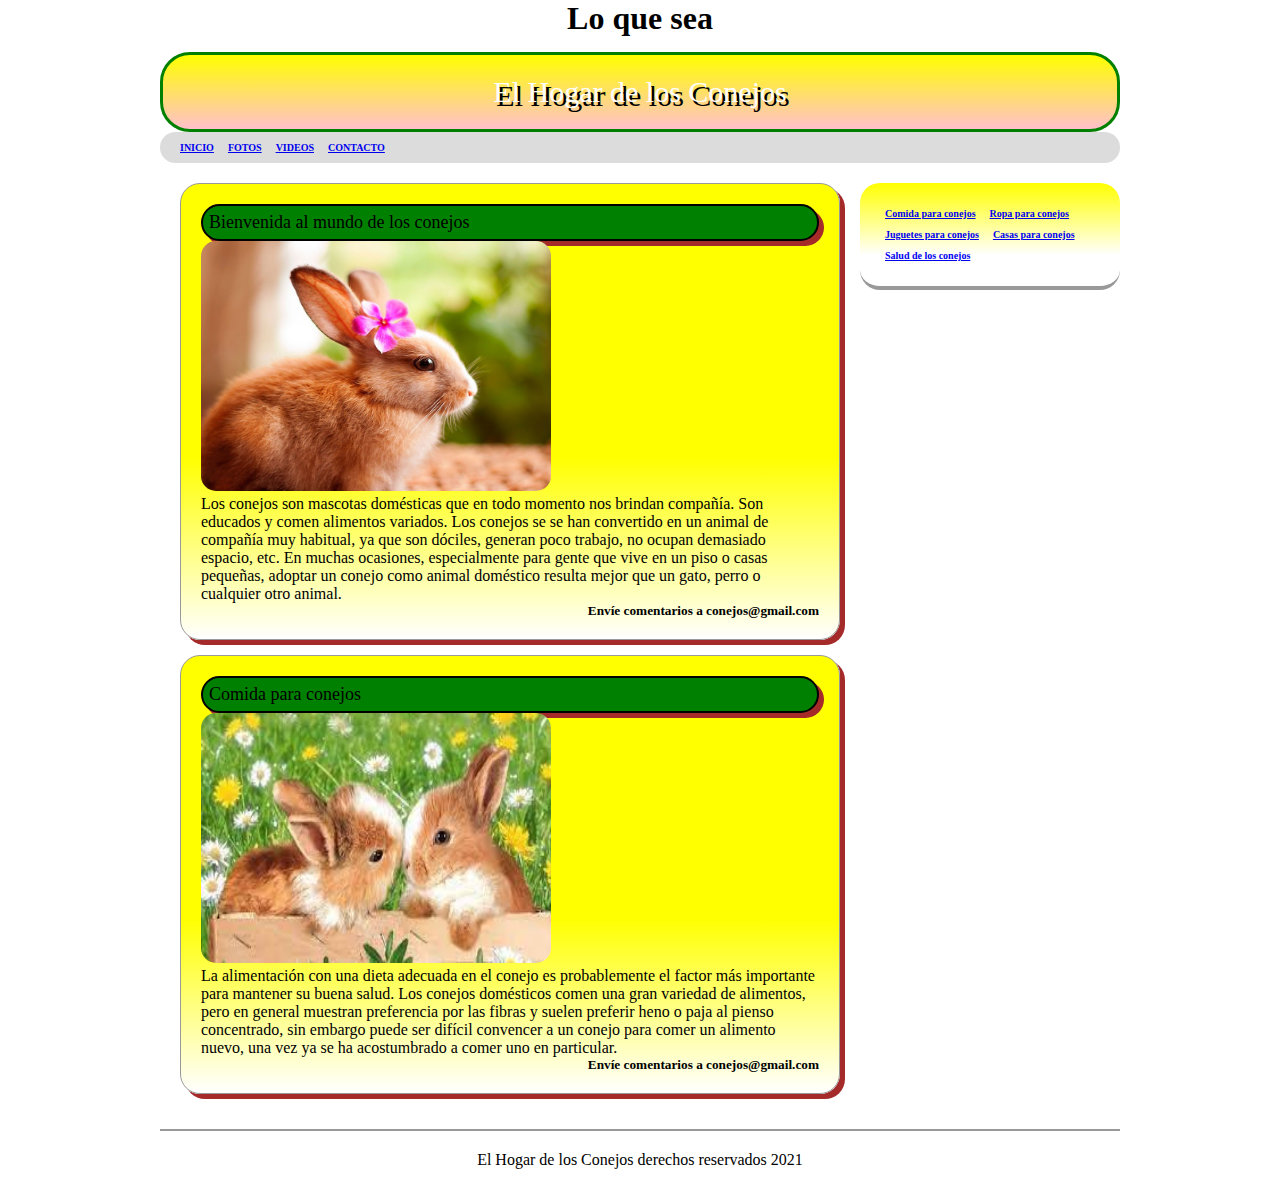
<file: index.html>
<!DOCTYPE html>

<html>

<head>

<meta http-equiv="Content-Type" content="text/html; charset=utf-8"/>
<meta name="description" content="Página sobre Mascotas, consejos 
y venta de accesorios" />
<meta name="keywords" content="Mascotas,todo sobre gatos,
accesorios para gatos,fotos de gatos,gatos" />

<title>El Hogar de los Conejos </title>
<!-- <link rel="stylesheet" href="estilos1.css" /> -->
<link rel="stylesheet" href="estilos.css" />
<script src="funciones.js"></script>


</head>

<body>
<h1>
	Lo que sea
</h1>
<div id="agrupar"> <!--Esta etiqueta sirve para agrupar otras etiquetas-->

<header id="encabezado" onclick="mensaje()"> 
<p>El Hogar de los Conejos</p>
</header>

<nav id="navegacion" onclick="mensaje4()">
    <ul>
	<li id="lista"> <a href="index.html">INICIO</a> </li>
	<li id="lista"> <a href="fotos.html">FOTOS</a> </li>
	<li id="lista"> <a href="videos.html">VIDEOS</a> </li>
	<li id="lista"> <a href="contacto.html">CONTACTO</a> </li>
	   
	</ul>
</nav>

<section id="seccion">

<article id="articulo">
<header id="encabezado_subtitulo" onclick="mensaje2()"> 
<p>Bienvenida al mundo de los conejos </p>
</header>
<img src="imágenes/1.jpg"  width="350" height="250" >
<p>Los conejos son mascotas domésticas que en 
todo momento nos brindan compañía.
Son educados y comen alimentos variados. Los conejos se se han convertido en un animal de compañía muy habitual, 
ya que son dóciles, generan poco trabajo, no ocupan demasiado espacio, etc. 
En muchas ocasiones, especialmente para gente que vive en un piso o casas pequeñas, 
adoptar un conejo como animal doméstico resulta mejor que un gato, perro o cualquier otro animal.</p>

<footer id="pie_articulo">
<h5>Envíe comentarios a conejos@gmail.com </h5>
</footer>
</article>

<article id="articulo">
<header id="encabezado_subtitulo" onclick="mensaje2()"> 
<p>Comida para conejos </p>
</header>
<img src="imágenes/descarga.jpg"  width="350" height="250" >
<p>La alimentación con una dieta adecuada en 
el conejo es probablemente el factor más importante 
para mantener su buena salud. 
Los conejos domésticos comen 
una gran variedad de alimentos, 
pero en general muestran preferencia por las fibras y suelen 
preferir heno o paja al pienso concentrado, 
sin embargo puede 
ser difícil convencer a un conejo 
para comer un alimento nuevo, 
una vez ya se ha acostumbrado a comer uno en particular.</p>

<footer id="pie_articulo">
<h5>Envíe comentarios a conejos@gmail.com </h5>
</footer>

</article>
</section>

<aside id="columna" onclick="mensaje3()">
<!--columna derecha-->
<ul>
	<li id="lista"> <a href="https://hvnachomenes.com/blog/la-alimentacion-de-los-conejos/" target="_blank"> Comida para conejos </a>  </li> 
	<li id="lista"> <a href= "https://www.pinterest.es/Lamargaritablan/ropa-para-conejos/" target="_blank"> Ropa para conejos </a>  </li> 
	<li id="lista"> <a href= "https://www.roedorespark.com/79-juguetes-para-conejos" target="_blank"> Juguetes para conejos </a>  </li> 
	<li id="lista"> <a href= "https://www.pinterest.com.mx/pdro_anty/casas-para-conejos/" target="_blank"> Casas para conejos </a>  </li> 
	<li id="lista"> <a href= "https://especiespro.es/articulos/salud-del-conejo/" target="_blank"> Salud de los conejos </a>  </li>
	
</ul>
</aside>

<footer id="pie">
<p>El Hogar de los Conejos derechos reservados 2021</p>
</footer>

</div> 
  
</body>
</html>
</file>
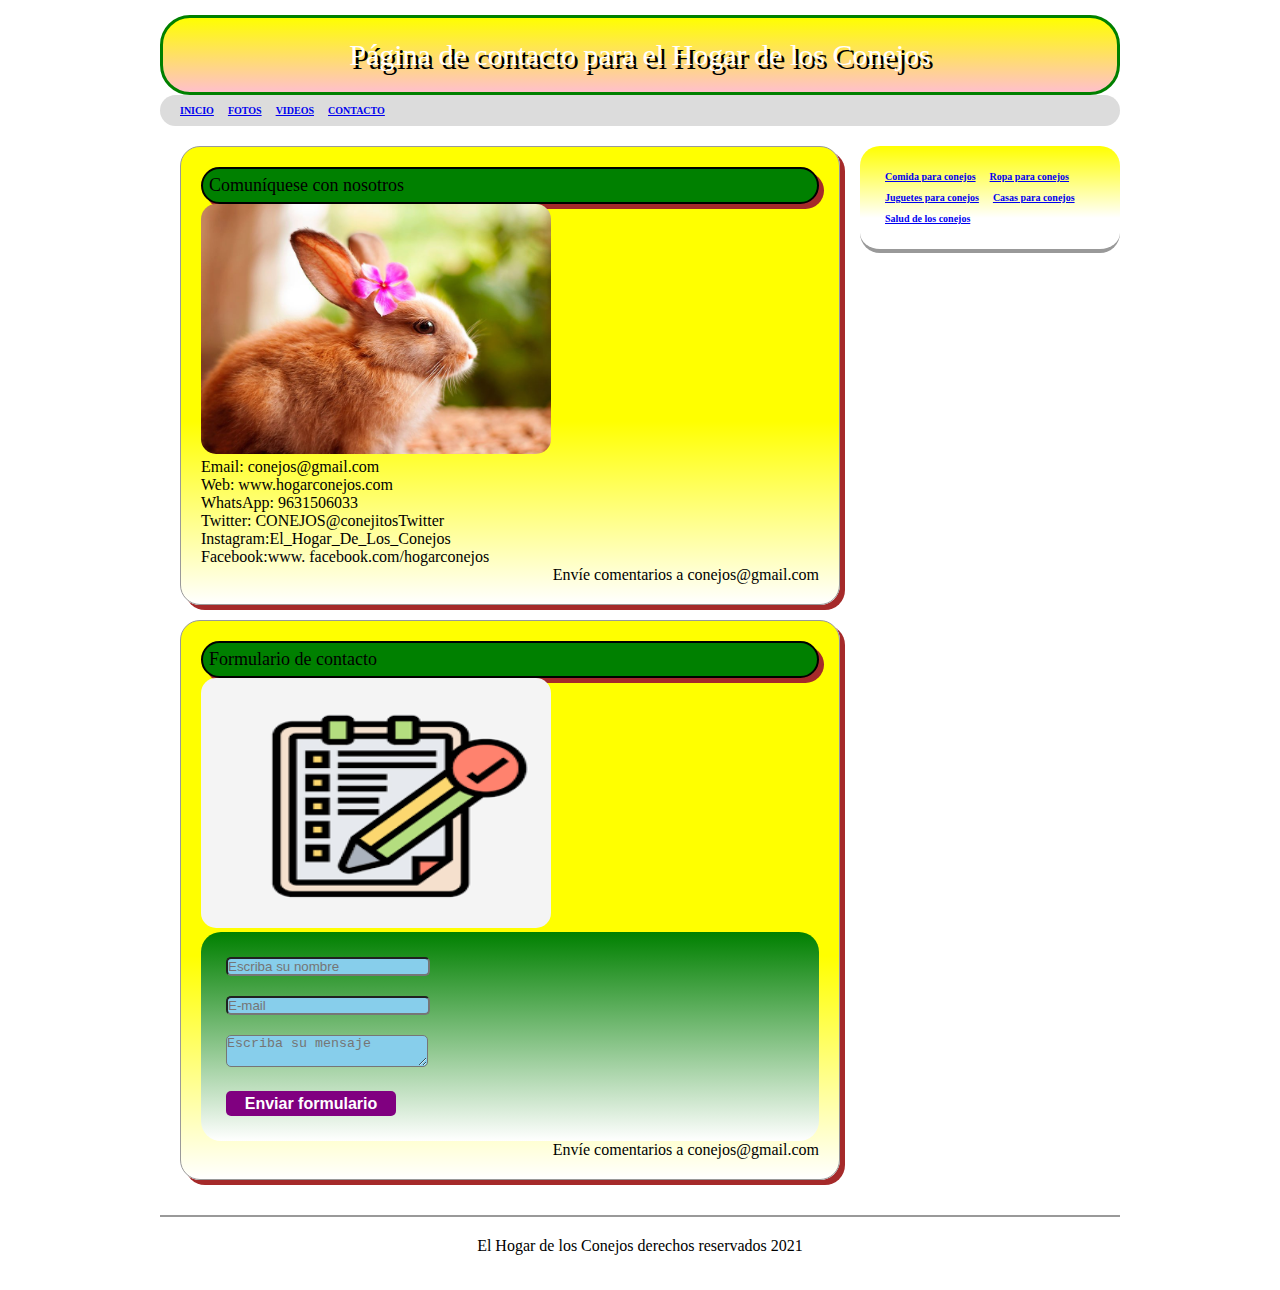
<file: contacto.html>
<!DOCTYPE html>

<html>
<head>

<meta http-equiv="Content-Type" content="text/html; charset=utf-8"/>
<meta name="description" content="Página sobre Mascotas, consejos 
y venta de accesorios" />
<meta name="keywords" content="Mascotas,todo sobre gatos,
accesorios para gatos,fotos de gatos,gatos" />

<title>El Hogar de los Conejos, Contacto </title>
<!--<link rel="stylesheet" href="estilos1.css" /> -->
<link rel="stylesheet" href="estilos.css" />
<script src="funciones.js"></script>

</head>

<body>
<div id="agrupar">
<header id="encabezado" onclick="mensaje()">
<p>Página de contacto para el Hogar de los Conejos</p>
</header>

<nav id="navegacion" onclick="mensaje4()">
    <ul>
	<li id="lista"> <a href="index.html">INICIO</a> </li>
	<li id="lista"> <a href="fotos.html">FOTOS</a> </li>
	<li id="lista"> <a href="videos.html">VIDEOS</a> </li>
	<li id="lista"> <a href="contacto.html">CONTACTO</a> </li>
	   
	</ul>
</nav>

<section id="seccion">

<article id="articulo">
<header id="encabezado_subtitulo" onclick="mensaje2()"> 
<p>Comuníquese con nosotros </p>
</header>
<img src="imágenes/1.jpg"  width="350" height="250" >

<p>Email: conejos@gmail.com <br>
Web: www.hogarconejos.com<br>
WhatsApp: 9631506033<br>
Twitter: CONEJOS@conejitosTwitter<br>
Instagram:El_Hogar_De_Los_Conejos<br>
Facebook:www. facebook.com/hogarconejos</p>

<footer id="pie_articulo">
<p>Envíe comentarios a conejos@gmail.com </p>
</footer>

</article>


<article id="articulo"> <!--formulario de contacto>-->

<header id="encabezado_subtitulo" onclick="mensaje2()"> 
<p>Formulario de contacto </p>
</header>
<img src="imágenes/formulario.png"  width="350" height="250" >

<form class="formulario">  

<input class="cajitas" id="nombre" type="text" placeholder="Escriba su nombre"> <br>
<input class="cajitas" id="email" type="text" placeholder="E-mail"> <br>
<textarea class="cajitas" id="mensaje" type="text" placeholder="Escriba su mensaje"></textarea> <br>
<input class="boton" id="boton" type="submit" value="Enviar formulario">
<br>
</form>
<footer id="pie_articulo">
<p>Envíe comentarios a conejos@gmail.com </p>
</footer>
</article>

</section>

<aside id="columna" onclick="mensaje3()">
<!--Columna derecha-->
<ul>
	<li id="lista"> <a href="https://hvnachomenes.com/blog/la-alimentacion-de-los-conejos/" target="_blank"> Comida para conejos </a>  </li> 
	<li id="lista"> <a href= "https://www.pinterest.es/Lamargaritablan/ropa-para-conejos/" target="_blank"> Ropa para conejos </a>  </li> 
	<li id="lista"> <a href= "https://www.roedorespark.com/79-juguetes-para-conejos" target="_blank"> Juguetes para conejos </a>  </li> 
	<li id="lista"> <a href= "https://www.pinterest.com.mx/pdro_anty/casas-para-conejos/" target="_blank"> Casas para conejos </a>  </li> 
	<li id="lista"> <a href= "https://especiespro.es/articulos/salud-del-conejo/" target="_blank"> Salud de los conejos </a>  </li>
	
</ul>
</aside>

<footer id="pie">
<p>El Hogar de los Conejos derechos reservados 2021</p>
</footer>
</div>
</body>

</html>
</file>
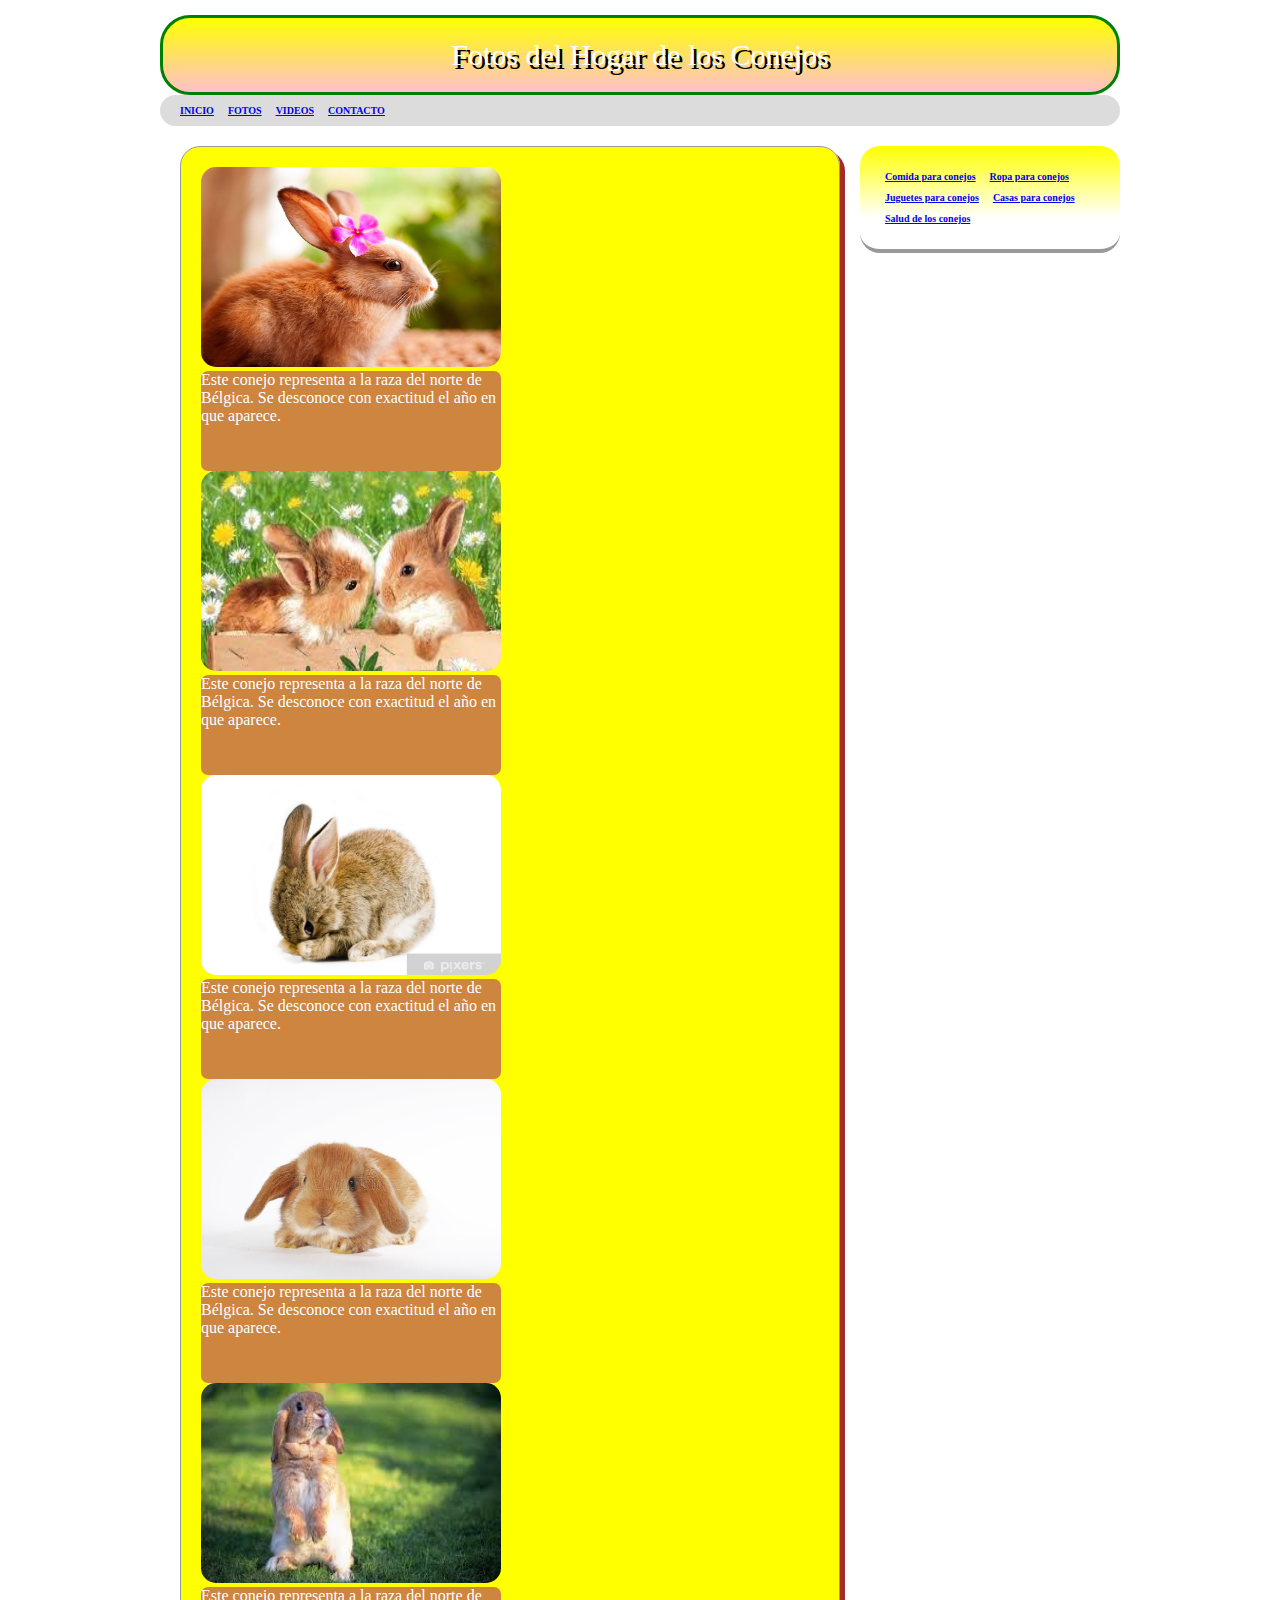
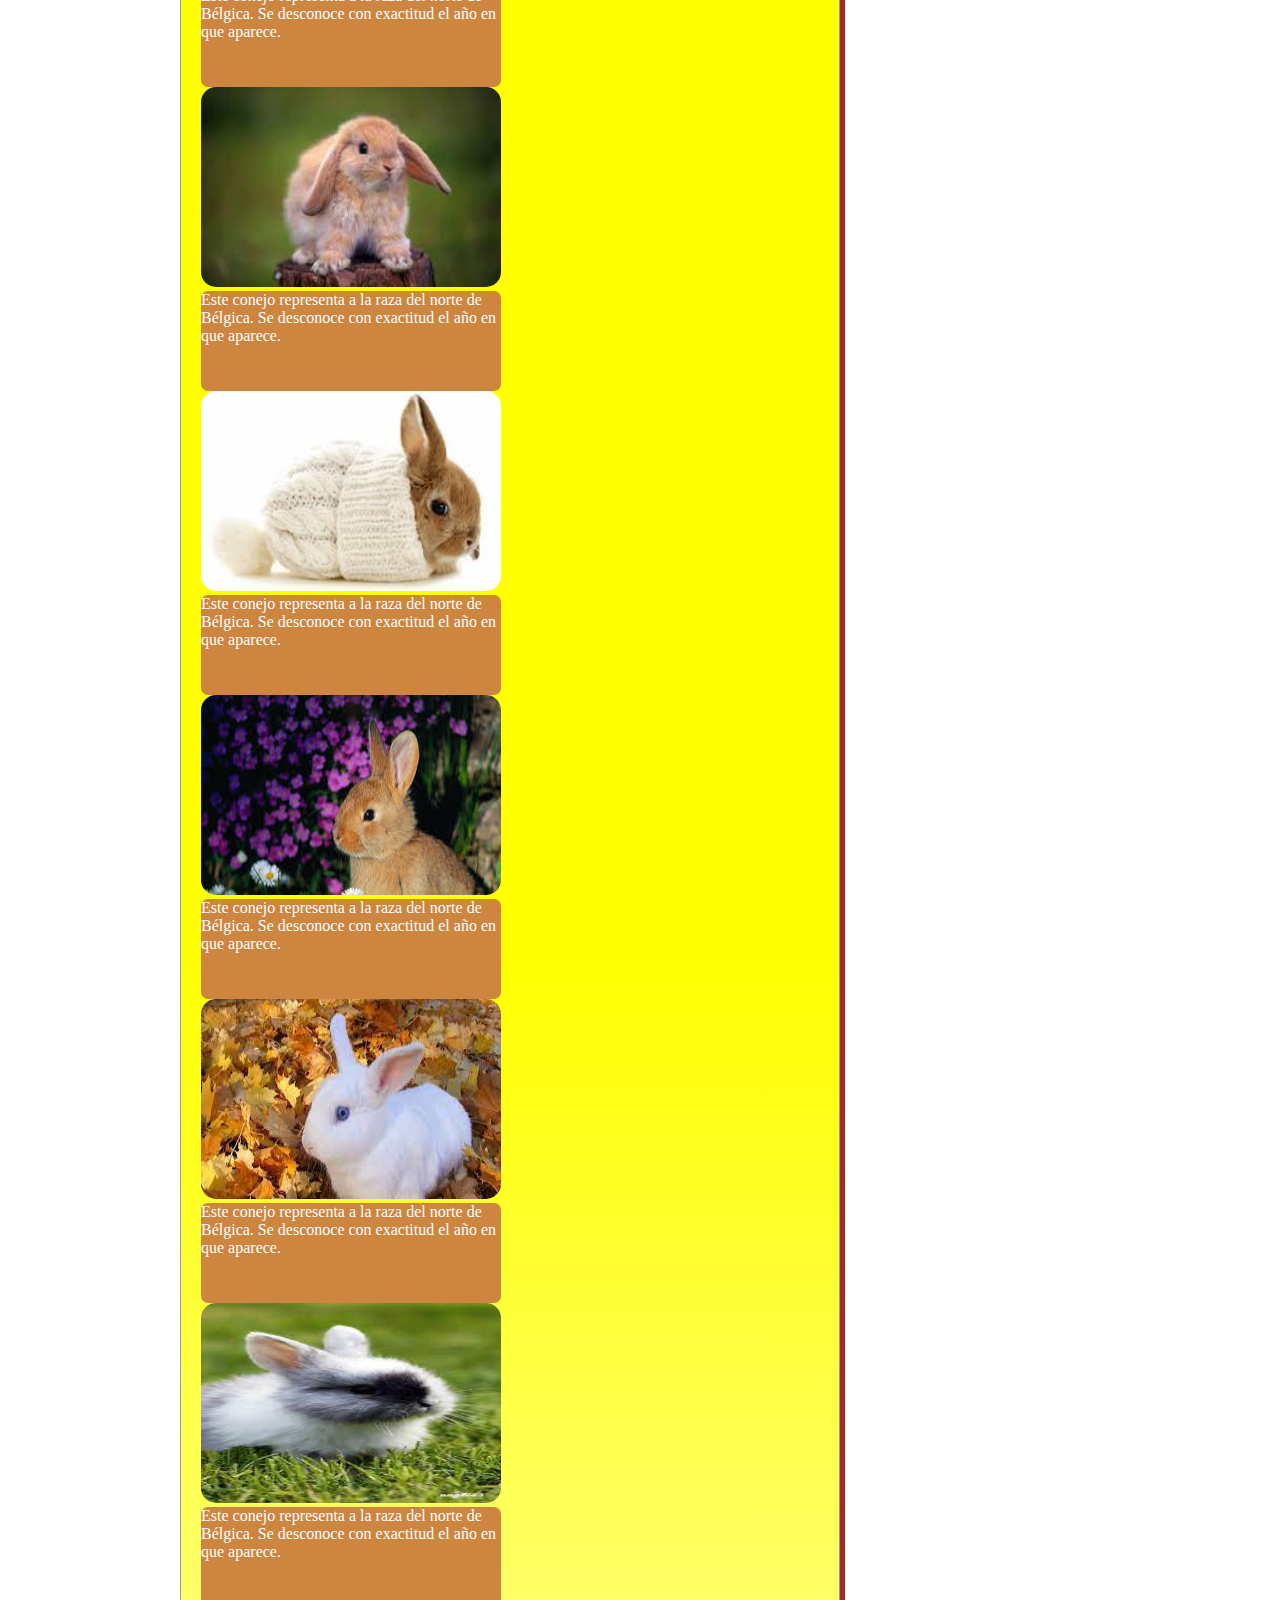
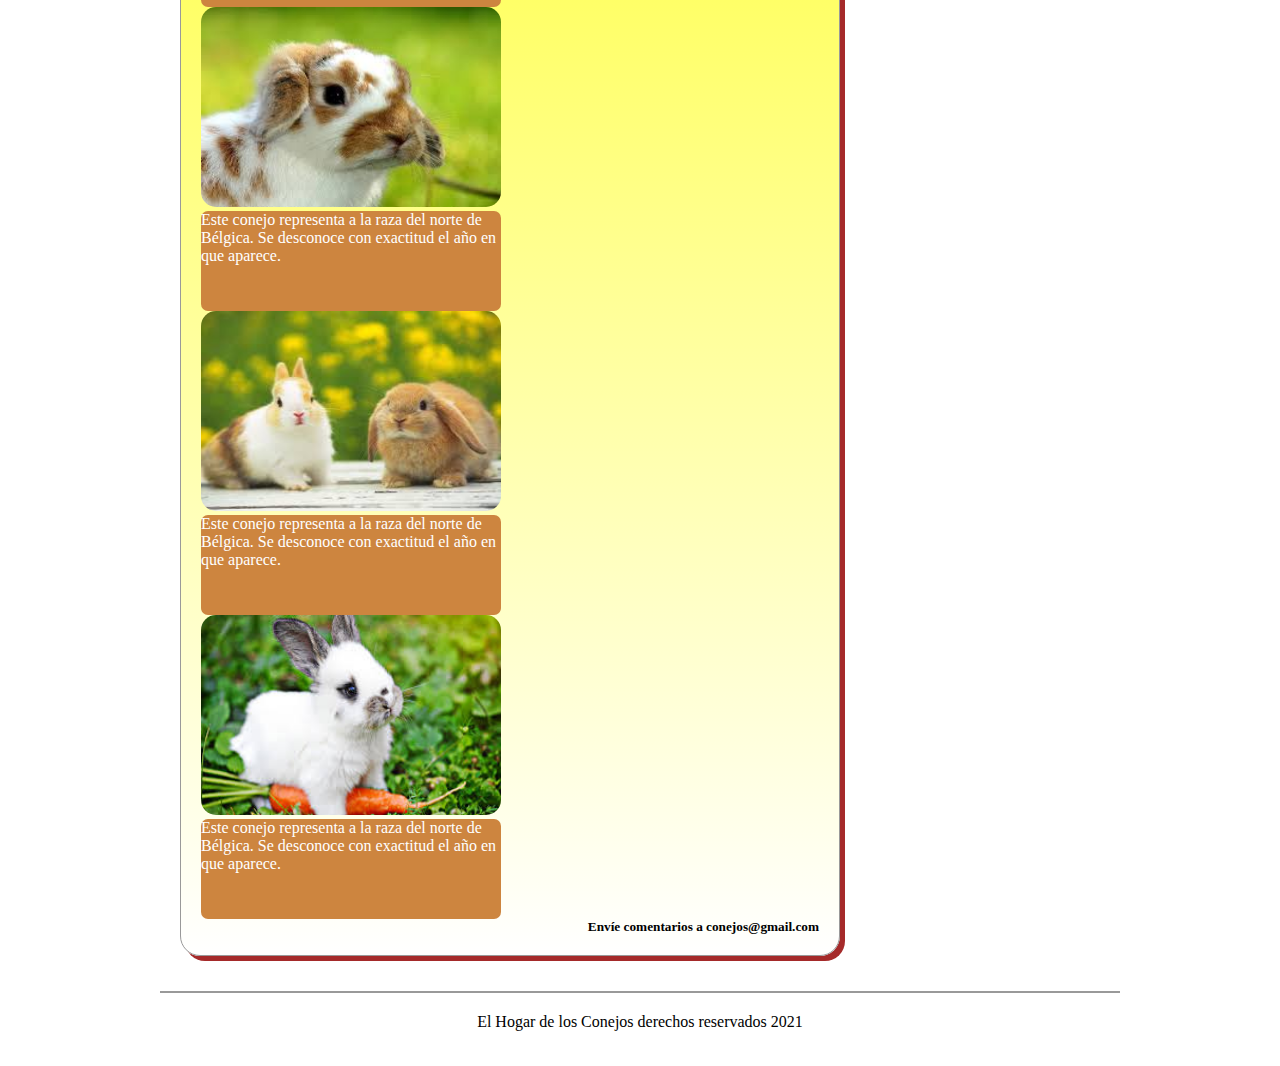
<file: Fotos.html>
<!DOCTYPE html>

<html>
<head>

<meta http-equiv="Content-Type" content="text/html; charset=utf-8"/>
<meta name="description" content="Página sobre Mascotas, consejos 
y venta de accesorios, galeria de fotos de conejos" />
<meta name="keywords" content="Mascotas,todo sobre conejos,
accesorios para conejos,fotos de conejos,conejos,fotos de conejos, 
galeria de fotos de conejos,imágenes de conejos" />

<title>El Hogar de los Conejos, fotos </title>
<!-- <link rel="stylesheet" href="estilos1.css" />-->
<link rel="stylesheet" href="estilos.css" />
<script src="funciones.js"></script>

</head>

<body>
<div id="agrupar">
<header id="encabezado" onclick="mensaje()">
<p>Fotos del Hogar de los Conejos</p>
</header>

<nav id="navegacion" onclick="mensaje4()">
    <ul>
	<li id="lista"> <a href="index.html">INICIO</a> </li>
	<li id="lista"> <a href="fotos.html">FOTOS</a> </li>
	<li id="lista"> <a href="videos.html">VIDEOS</a> </li>
	<li id="lista"> <a href="contacto.html">CONTACTO</a> </li> 
	</ul>
</nav>

<section id="seccion">

<article id="articulo">

<figure>
<img src="imágenes/1.jpg"  width="300" height="200" >
<figcaption id="figura">
Este conejo representa a la raza del norte de Bélgica. Se desconoce con exactitud el 
año en que aparece.
</figcaption>
<img src="imágenes/descarga.jpg"  width="300" height="200" >
<figcaption id="figura">
Este conejo representa a la raza del norte de Bélgica. Se desconoce con exactitud el 
año en que aparece.
</figcaption>
<img src="imágenes/a.jpg"  width="300" height="200" >
<figcaption id="figura">
Este conejo representa a la raza del norte de Bélgica. Se desconoce con exactitud el 
año en que aparece.
</figcaption>
<img src="imágenes/b.jpg"  width="300" height="200" >
<figcaption id="figura">
Este conejo representa a la raza del norte de Bélgica. Se desconoce con exactitud el 
año en que aparece.
</figcaption>
<img src="imágenes/c.jpg"  width="300" height="200" >
<figcaption id="figura">
Este conejo representa a la raza del norte de Bélgica. Se desconoce con exactitud el 
año en que aparece.
</figcaption>
<img src="imágenes/d.jpg"  width="300" height="200" >
<figcaption id="figura">
Este conejo representa a la raza del norte de Bélgica. Se desconoce con exactitud el 
año en que aparece.
</figcaption>
<img src="imágenes/e.jpg"  width="300" height="200" >
<figcaption id="figura">
Este conejo representa a la raza del norte de Bélgica. Se desconoce con exactitud el 
año en que aparece.
</figcaption>
<img src="imágenes/f.jpg"  width="300" height="200" >
<figcaption id="figura">
Este conejo representa a la raza del norte de Bélgica. Se desconoce con exactitud el 
año en que aparece.
</figcaption>
<img src="imágenes/g.jpg"  width="300" height="200" >
<figcaption id="figura">
Este conejo representa a la raza del norte de Bélgica. Se desconoce con exactitud el 
año en que aparece.
</figcaption>
<img src="imágenes/h.jpg"  width="300" height="200" >
<figcaption id="figura">
Este conejo representa a la raza del norte de Bélgica. Se desconoce con exactitud el 
año en que aparece.
</figcaption>
<img src="imágenes/i.jpg"  width="300" height="200" >
<figcaption id="figura">
Este conejo representa a la raza del norte de Bélgica. Se desconoce con exactitud el 
año en que aparece.
</figcaption>
<img src="imágenes/j.jpg"  width="300" height="200" >
<figcaption id="figura">
Este conejo representa a la raza del norte de Bélgica. Se desconoce con exactitud el 
año en que aparece.
</figcaption>
<img src="imágenes/k.jpg"  width="300" height="200" >
<figcaption id="figura">
Este conejo representa a la raza del norte de Bélgica. Se desconoce con exactitud el 
año en que aparece.
</figcaption>

</figure>

<footer id="pie_articulo">
<h5>Envíe comentarios a conejos@gmail.com </h5>
</footer>

</article>



</section>

<aside id="columna" onclick="mensaje3()">
<!--Columna derecha -->
<!--
<a href="https://hvnachomenes.com/blog/la-alimentacion-de-los-conejos/" target="_blank"></a>  <a> Comida para conejos </a> 
-->
<ul>
	<li id="lista"> <a href="https://hvnachomenes.com/blog/la-alimentacion-de-los-conejos/" target="_blank"> Comida para conejos </a>  </li> 
	<li id="lista"> <a href= "https://www.pinterest.es/Lamargaritablan/ropa-para-conejos/" target="_blank"> Ropa para conejos </a>  </li> 
	<li id="lista"> <a href= "https://www.roedorespark.com/79-juguetes-para-conejos" target="_blank"> Juguetes para conejos </a>  </li> 
	<li id="lista"> <a href= "https://www.pinterest.com.mx/pdro_anty/casas-para-conejos/" target="_blank"> Casas para conejos </a>  </li> 
	<li id="lista"> <a href= "https://especiespro.es/articulos/salud-del-conejo/" target="_blank"> Salud de los conejos </a>  </li>
	
</ul>
</aside>

<footer id="pie">
<p>El Hogar de los Conejos derechos reservados 2021</p>
</footer>
</div>
</body>

</html>
</file>
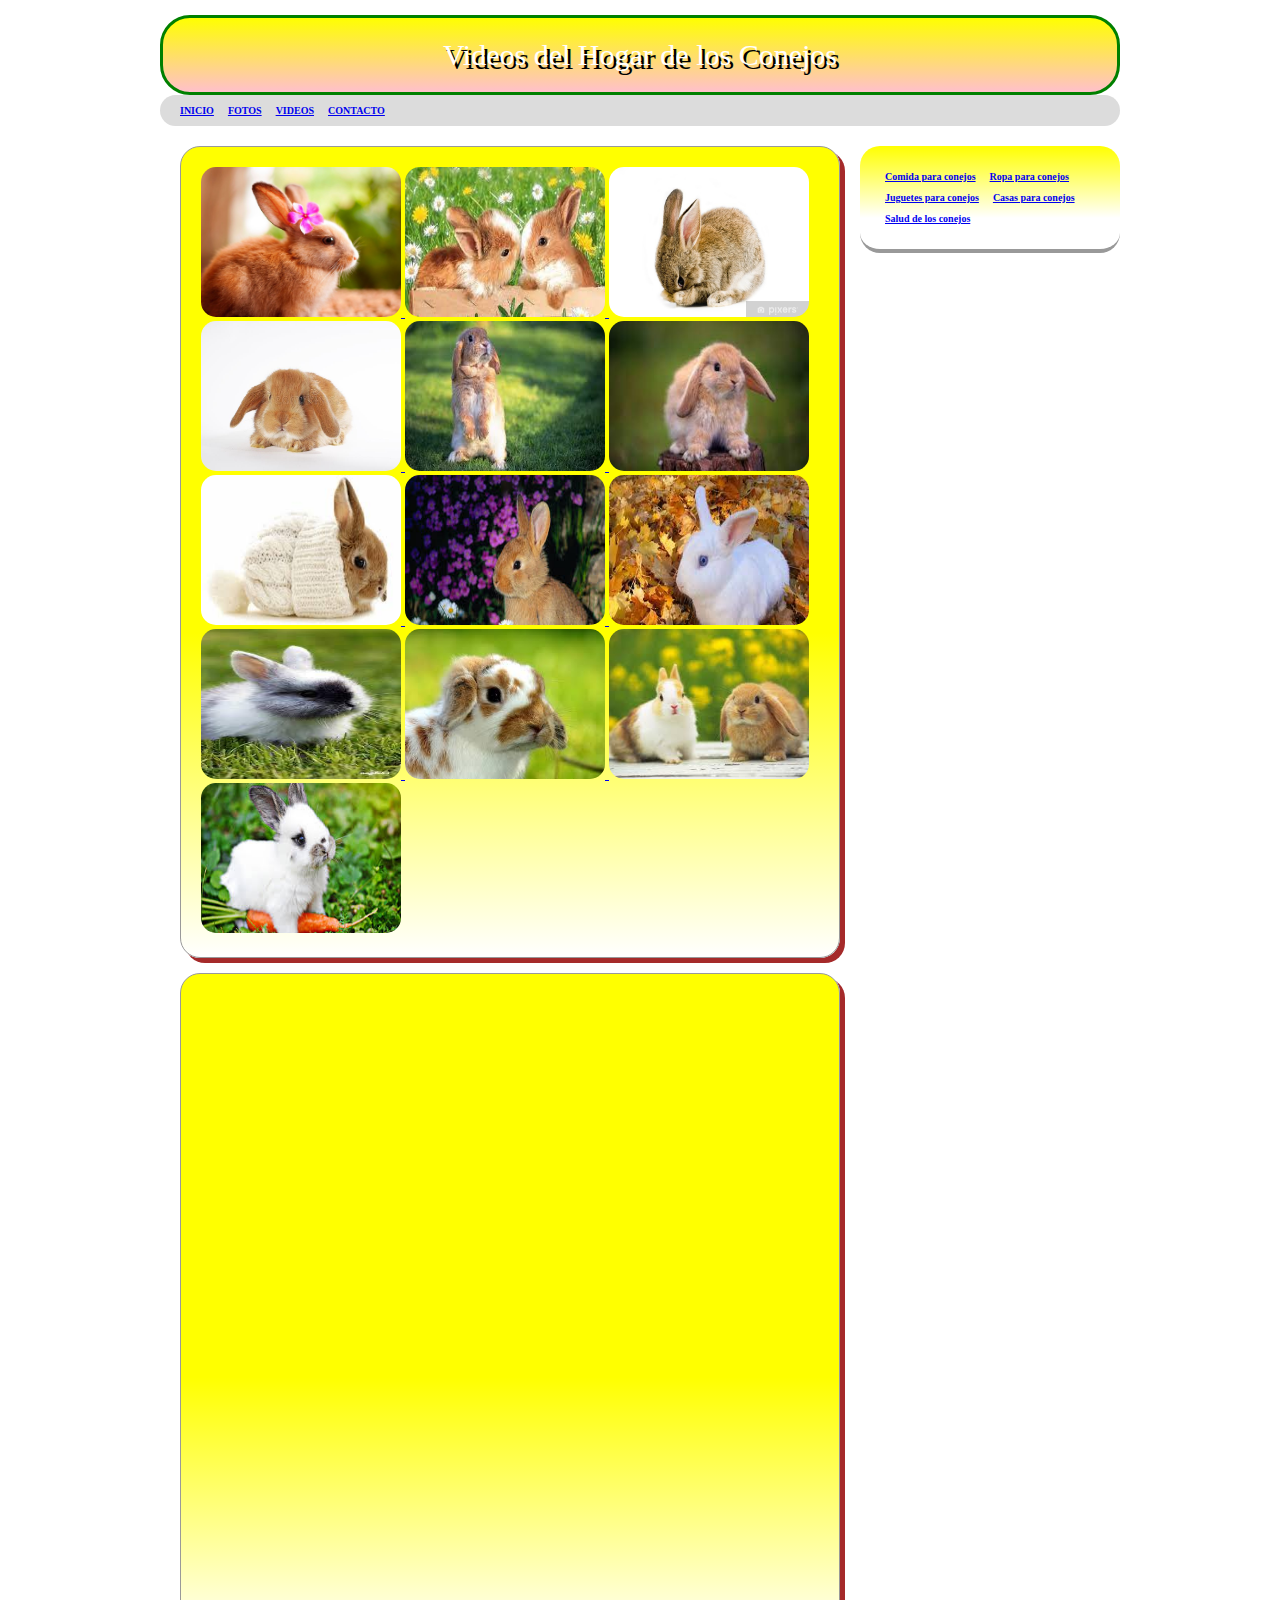
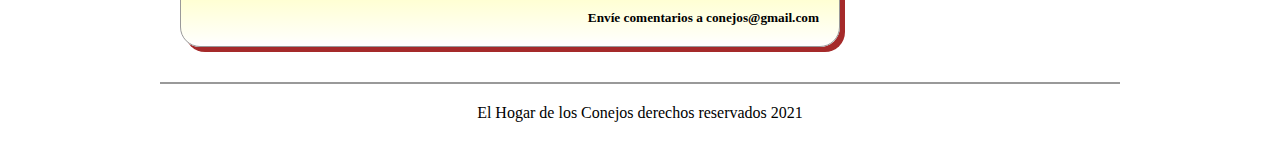
<file: videos.html>
<!DOCTYPE html>

<html>
<head>

<meta http-equiv="Content-Type" content="text/html; charset=utf-8"/>
<meta name="description" content="Página sobre Mascotas, consejos 
y venta de accesorios, galeria de fotos de conejos" />
<meta name="keywords" content="Mascotas,todo sobre conejos,
accesorios para conejos,fotos de conejos,conejos,fotos de conejos, 
galeria de fotos de conejos,imágenes de conejos" />

<title>El Hogar de los Conejos, videos </title>
<!-- <link rel="stylesheet" href="estilos1.css" /> -->
<link rel="stylesheet" href="estilos.css" />
<script src="funciones.js"></script>

</head>

<body>
<div id="agrupar">
<header id="encabezado" onclick="mensaje()">
<p>Videos del Hogar de los Conejos</p>
</header>

<nav id="navegacion" onclick="mensaje4()">
    <ul>
	<li id="lista"> <a href="index.html">INICIO</a> </li>
	<li id="lista"> <a href="fotos.html">FOTOS</a> </li>
	<li id="lista"> <a href="videos.html">VIDEOS</a> </li>
	<li id="lista"> <a href="contacto.html">CONTACTO</a> </li> 
	</ul>
</nav>

<section id="seccion">
<article>
<p>
<a href="https://www.youtube.com/watch?v=42DWHIwv36s&ab_channel=videos100%25virales"  target="_blank">  <img src="imágenes/1.jpg"  width="200" height="150" > </a>
<a href="https://www.youtube.com/watch?v=0aDzSEpJPBg&ab_channel=Ainhoabb4"  target="_blank"> <img src="imágenes/descarga.jpg"  width="200" height="150" > </a>
<a href="https://www.youtube.com/watch?v=iZ296NmyKtc&ab_channel=GrumpyDogs"  target="_blank"> <img src="imágenes/a.jpg"  width="200" height="150" > </a>
<a href="https://www.youtube.com/watch?v=CE4VK1RqVhg&ab_channel=ViralesDeConejos"  target="_blank"> <img src="imágenes/b.jpg"  width="200" height="150" > </a>
<a href="https://www.youtube.com/watch?v=WdRHA9ck-ss&ab_channel=rohids"  target="_blank"> <img src="imágenes/c.jpg"  width="200" height="150" > </a>
<a href="https://www.youtube.com/watch?v=Rx0TIQkfwFQ&ab_channel=PERROSGRU%C3%91ONES"  target="_blank"> <img src="imágenes/d.jpg"  width="200" height="150" > </a>
<a href="https://www.youtube.com/watch?v=7tCylOfYcN4&ab_channel=ViralesDeConejos"  target="_blank"><img src="imágenes/e.jpg"  width="200" height="150" > </a>
<a href="https://www.youtube.com/watch?v=hDJkFLnmFHU"  target="_blank"><img src="imágenes/f.jpg"  width="200" height="150" > </a>
<a href="https://www.instagram.com/reel/CS15gBcDm88/?utm_medium=copy_link"  target="_blank"><img src="imágenes/g.jpg"  width="200" height="150" > </a>
<a href="https://www.instagram.com/reel/CTUqgPAK1gU/?utm_medium=copy_link"  target="_blank"><img src="imágenes/h.jpg"  width="200" height="150" > </a>
<a href="https://www.youtube.com/watch?v=Rx0TIQkfwFQ&ab_channel=PERROSGRU%C3%91ONES"  target="_blank"><img src="imágenes/i.jpg"  width="200" height="150" > </a>
<a href="https://www.youtube.com/watch?v=CE4VK1RqVhg&ab_channel=ViralesDeConejos"  target="_blank"><img src="imágenes/j.jpg"  width="200" height="150" > </a>
<a href="https://www.instagram.com/reel/CS15gBcDm88/?utm_medium=copy_link"  target="_blank"><img src="imágenes/k.jpg"  width="200" height="150" > </a>
</p>
</article>

<article>
<p> 
<iframe width="200" height="150" src="https://www.youtube.com/embed/42DWHIwv36s" title="YouTube video player" frameborder="0" allow="accelerometer; autoplay; clipboard-write; encrypted-media; gyroscope; picture-in-picture" allowfullscreen></iframe>
<iframe width="200" height="150" src="https://www.youtube.com/embed/0aDzSEpJPBg" title="YouTube video player" frameborder="0" allow="accelerometer; autoplay; clipboard-write; encrypted-media; gyroscope; picture-in-picture" allowfullscreen></iframe>
<iframe width="200" height="150" src="https://www.youtube.com/embed/iZ296NmyKtc" title="YouTube video player" frameborder="0" allow="accelerometer; autoplay; clipboard-write; encrypted-media; gyroscope; picture-in-picture" allowfullscreen></iframe>
<iframe width="200" height="150" src="https://www.youtube.com/embed/CE4VK1RqVhg" title="YouTube video player" frameborder="0" allow="accelerometer; autoplay; clipboard-write; encrypted-media; gyroscope; picture-in-picture" allowfullscreen></iframe>
<iframe width="200" height="150" src="https://www.youtube.com/embed/_v94XqFW4Qw" title="YouTube video player" frameborder="0" allow="accelerometer; autoplay; clipboard-write; encrypted-media; gyroscope; picture-in-picture" allowfullscreen></iframe>
<iframe width="200" height="150" src="https://www.youtube.com/embed/Rx0TIQkfwFQ" title="YouTube video player" frameborder="0" allow="accelerometer; autoplay; clipboard-write; encrypted-media; gyroscope; picture-in-picture" allowfullscreen></iframe>
<iframe width="200" height="150" src="https://www.youtube.com/embed/7tCylOfYcN4" title="YouTube video player" frameborder="0" allow="accelerometer; autoplay; clipboard-write; encrypted-media; gyroscope; picture-in-picture" allowfullscreen></iframe>
<iframe width="200" height="150" src="https://www.youtube.com/embed/S3TriJQDqOc" title="YouTube video player" frameborder="0" allow="accelerometer; autoplay; clipboard-write; encrypted-media; gyroscope; picture-in-picture" allowfullscreen></iframe>
<iframe width="200" height="150" src="https://www.youtube.com/embed/3ULOQnBVbBw" title="YouTube video player" frameborder="0" allow="accelerometer; autoplay; clipboard-write; encrypted-media; gyroscope; picture-in-picture" allowfullscreen></iframe>
<iframe width="200" height="150" src="https://www.youtube.com/embed/OAXwM9eTRAY" title="YouTube video player" frameborder="0" allow="accelerometer; autoplay; clipboard-write; encrypted-media; gyroscope; picture-in-picture" allowfullscreen></iframe>
</p>
<footer id="pie_articulo">
<h5>Envíe comentarios a conejos@gmail.com </h5>
</footer>
</article>

</section>

<aside id="columna" onclick="mensaje3()">
<!--Columna derecha -->
<ul>
	<li id="lista"> <a href="https://hvnachomenes.com/blog/la-alimentacion-de-los-conejos/" target="_blank"> Comida para conejos </a>  </li> 
	<li id="lista"> <a href= "https://www.pinterest.es/Lamargaritablan/ropa-para-conejos/" target="_blank"> Ropa para conejos </a>  </li> 
	<li id="lista"> <a href= "https://www.roedorespark.com/79-juguetes-para-conejos" target="_blank"> Juguetes para conejos </a>  </li> 
	<li id="lista"> <a href= "https://www.pinterest.com.mx/pdro_anty/casas-para-conejos/" target="_blank"> Casas para conejos </a>  </li> 
	<li id="lista"> <a href= "https://especiespro.es/articulos/salud-del-conejo/" target="_blank"> Salud de los conejos </a>  </li>
	
</ul>
</aside>
 
<footer id="pie">
<p>El Hogar de los Conejos derechos reservados 2021</p>
</footer>
</div>
</body>

</html>
</file>
<file: estilos1.css>
/*Este es un comentario*/


#parrafo {
	
	
	
}


.parrafo2{
	
	
}

#texto1{
color:white;
font-size:50px;	
text-align:center;
background-color:red;
/*height:200px;
width:500px
margin-left:420px*/
}

#texto2{
color:blue;
font-size:30px;	
}

#texto3{
color:white;
font-size:13px;
text-align:center;	
background-color:black;
}

/*Tamaño del texto 16px, color texto café, fondo color amarillo*/
#texto4{
color:brown;
font-size:16px;
background-color:yellow;	
width:500px
}

#texto5{
color:brown;
font-size:16px;
background-color:yellow;	
width:620px
}
</file>
<file: estilos.css>
/*Configuracion general para todo el elemento HTML*/
* {/*El asterisco indica que el código se aplica a todos los elementos HTML*/
margin: 0px;
padding: 0px;         /*Márgen interno*/
}

/*Indicaciones para que el navegador considere las secciones como bloques*/
header, section, footer, aside, nav, article, figure, figcaption,
hgroup{
display: block;
}

/*Estilo para todo el elemento dentro de body*/
body{
text-align: center;
}

/*Estilos para los elementos dentro de la etiqueta div*/
#agrupar{
width: 960px;
margin: 15px auto;
text-align: left;
}

/*Estilos para los encabezados*/
#encabezado{
background: -webkit-linear-gradient(top, yellow, pink);
color:white;
border: 3px solid green;
padding: 20px;	
font-size:30px;
border-radius:30px;
text-align: center;
text-shadow: black 3px 4px;
}


/*Estilo para la etiqueta nav*/
#navegacion{
background: gainsboro;
padding: 5px 15px;	/*arriba, derecha, abajo, izquierda*/
border-radius:20px;
}

#encabezado_subtitulo{
background: green;
border: 2px solid black;
padding: 6px;
font-size: 18px;
border-radius:20px;
box-shadow: brown 5px 5px;
}

#lista{
display: inline-block; /*permite colocar bloques en la misma fila*/
list-style: none;  /*quita las biñetas de adorno*/
padding: 5px;
font: bold 10px verdana;
}

#seccion{
float: left; /*permite mover el bloque seccion a la derecha o isquierda*/
width: 660px;  /*ancho del bloque seccion*/
margin: 20px;  /*margen arriba, derecha, abajo, izquierda*/
}

#columna{
float: left;
width: 220px;
margin: 20px 0px;
padding: 20px;
background: -webkit-linear-gradient(top, yellow, white 70%) ;
border-radius:20px;
border-bottom: 4px solid #999999;
}

#pie{
clear: both; /*obliga al bloque a ubicarse abajo en la pagina*/
text-align: center;
padding: 20px 20px 20px 20px;
border-top: 2px solid #999999;	/*solamente parte superior del bloque*/
}

article{
background:-webkit-linear-gradient(top, yellow 60%, white) ;
border: 1px solid #999999;
padding: 20px;
margin-bottom:15px;
border-radius:20px;
box-shadow: brown 5px 5px;
}

/*#article{
background:#FFFBCC;
border: 1px solid #999999;
padding: 20px;
margin-bottom:15px;
}*/

#pie_articulo{
text-align: right;
}

.formulario{    /*cuando se pone con punto, se llama con "class"*/
/*clear: both;*/
padding: 15px;
background:lawngreen;
border-radius:20px;
background: -webkit-linear-gradient(top, green, white) ;
}

.cajitas{
width:200px;
margin: 10px;
background:skyblue;
border-radius:5px;
}

.boton{
font-size:16px;
font-family:Verdana, Helvetica, Arial;
font-weight: bold;
color:white;
background:purple;
margin: 10px;
border:2px;
width: 170px;
height:25px;
border-radius:5px;
}

#figura{
height:100px;
width:300px;
background:peru;
color: white;
border-radius:7px;	
}

/*
#estilo_imagen{
border-radius:20px;
}*/

img {
border-radius:15px;	
}
</file>
